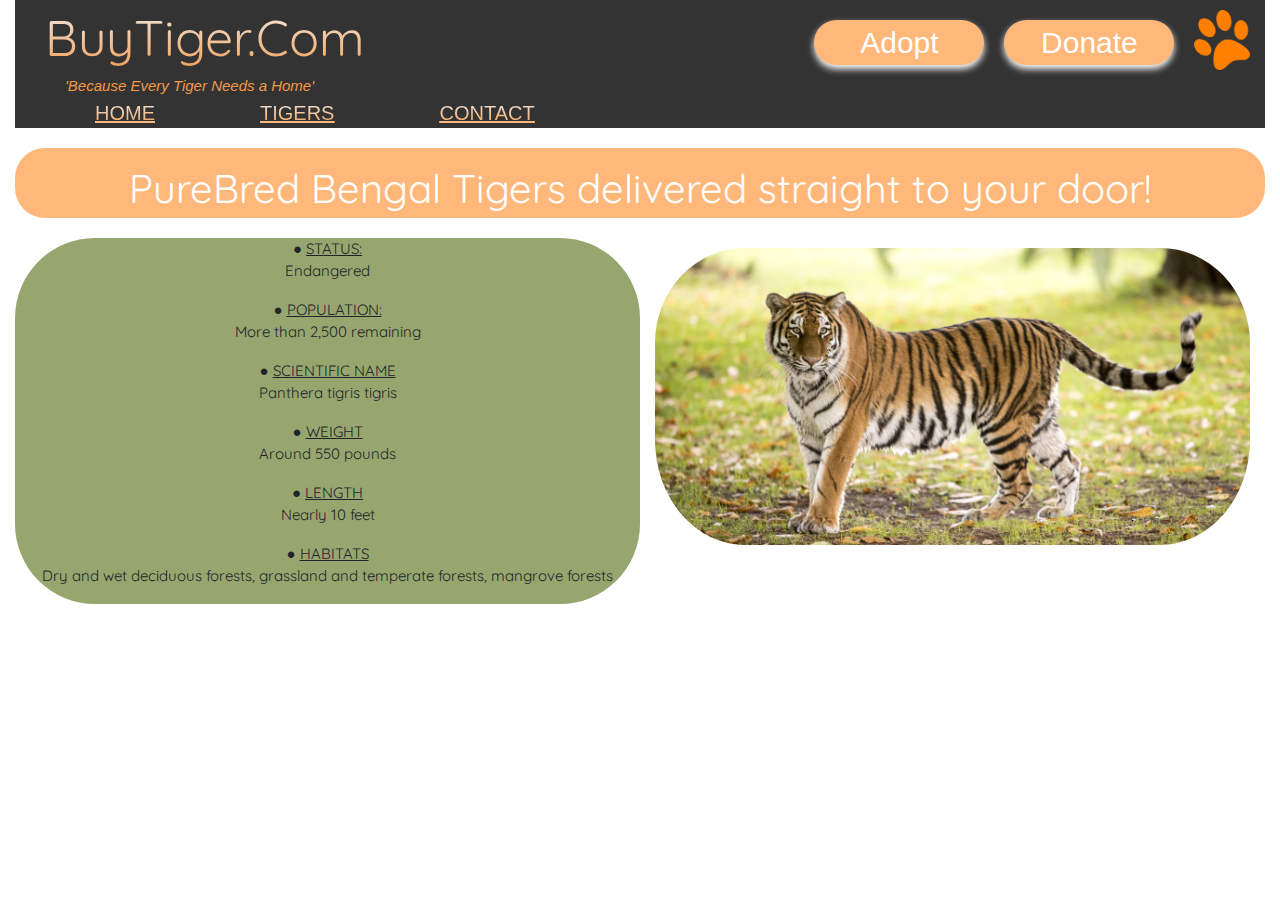
<file: index.html>
<!DOCTYPE html>

<html>
    
<head>
    
    <title>BuyTiger.com</title>
    <link rel="stylesheet" href="css/bootstrap.min.css"/>
    
    <link rel="stylesheet" href="css/style.css">
    
    <link href="https://fonts.googleapis.com/css?family=Quicksand" rel="stylesheet">
    


</head>
    
<body>

<div class="container-fluid">
    
    
        
    <div class="col-sm-12 col-md-12 col-lg-12 header">
         <img src="img/orangepaw.jpg">
         <div class="col-sm-5 col-xs-3 col-md-5 col-lg-5 orangebox">Donate</div>
            <div class="col-sm-5 col-xs-3 col-md-5 col-lg-5 orangebox">Adopt
            </div>
            <div class="col-sm-12 col-md-12 col-lg-12 logo">BuyTiger.Com
            </div>
            <div class="col-12 subtitle">'Because Every Tiger Needs a Home'
            </div>
            
             <div class="col-12 col-sm-12 col-md-12 col-lg-6 links">
                 
                <a href="index.html">HOME</a>
                 
            <a href="tigers.html">TIGERS</a>
             
            <a href="contact.html">CONTACT</a>
                 
             </div>
     </div>
    <div class="body">
    <div class="col-12 title">PureBred Bengal Tigers delivered straight to your door!
    </div>
    
    <div class="col-sm-12 col-lg-6 col-md-12 infohome">
       <p> &#9679; <u>STATUS:</u>
            <br/>
         Endangered</p>
         
        
        <p> &#9679; <u>POPULATION:</u>
            <br/>
         More than 2,500 remaining</p>
         
         
        <p> &#9679; <u>SCIENTIFIC NAME</u>
            <br/>
         Panthera tigris tigris</p>
         
         
        <p> &#9679; <u>WEIGHT</u>
            <br/>
         Around 550 pounds </p>
         
         
        <p> &#9679; <u>LENGTH</u>
            <br/>
         Nearly 10 feet </p>
        
         
        <p> &#9679; <u>HABITATS</u> 
            <br/>
         Dry and wet deciduous forests, grassland and temperate forests, mangrove forests</p>
    </div>
        
    <img class="col-sm-12 col-lg-6 col-md-12 tigerimg" src="img/tiger-02.jpg">
    
    
    </div>
    
    
</div>


    </body>
    
    </html>

    
    
<!---
<body>
    
    <div class="container-fluid">
        
        <div class="header col-12">
        <div class="row">
    <div class="orangebox1">DONATE</div>
    <div class="orangebox2">ADOPT</div>
         <img src="img/orangepaw.jpg">
        </div>
        <div class="row">
        <div class="logo col-xs-12">BuyTiger.com 

        <br/>
        <div class="subtitle col-5-lg-7">
            'Because Every Tiger Needs a Home'
        
        </div>  
        </div>
        </div>
            <div class="row">
          <div class="links col-12">
            
              <a href="index.html">HOME</a>
       
    
            <a href="ourtigers.html">OUR TIGERS</a>
        
     
            <a href="contactus.html">CONTACT US</a>    
                
            </div>
               
            </div>
                
            
            <div class="row">
        
            </div>
            
        </div>
        
    </div>

  -->  
    
    <!--
    <div class="container">
    
    <div class="banner">
    
    <div class="orangebox">DONATE</div>
    <div class="orangebox">ADOPT</div>
    
        
    <div class="title">BUYTIGER.com  <img src="img/orangepaw.jpg" alt="orangepaw">
    </div>
    
    
    <div class="subtitle">'Because Every Tiger Needs a Home'</div>
    

    
    <div class="links">
        
            <a href="index.html">HOME</a>
       
   
            <a href="about.html">ABOUT</a>
       
    
            <a href="ourtigers.html">OUR TIGERS</a>
        
     
            <a href="contactus.html">CONTACT US</a>
        
    </div>
    
    </div>
    
    <div class="body">
    
    <div class="hometitle">Purebred Bengal Tigers delivered straight to your door!
    </div>
    
    <div class="infohome">

        <p> &#9679; <u>STATUS:</u>
            <br/>
         Endangered</p>
         
        
        <p> &#9679; <u>POPULATION:</u>
            <br/>
         More than 2,500 remaining</p>
         
         
        <p> &#9679; <u>SCIENTIFIC NAME</u>
            <br/>
         Panthera tigris tigris</p>
         
         
        <p> &#9679; <u>WEIGHT</u>
            <br/>
         Around 550 pounds </p>
         
         
        <p> &#9679; <u>LENGTH</u>
            <br/>
         Nearly 10 feet </p>
        
         
        <p> &#9679; <u>HABITATS</u> 
            <br/>
         Dry and wet deciduous forests, grassland and temperate forests, mangrove forests</p>
      
         
    </div>
    
<img src="img/tiger-02.jpg">

    </div>
    
    <div class="footer">
    <h1>Our Sponsors:
    </h1>
    
    <img src="img/petafooter.png">
    <img src="img/pandafooter.png">
    <img src="img/rspcafooter.png">
    <img src="img/ifawfooter.png">
    <img src="img/wordanprofooter.png">
    
    
    
    </div>
    
   
    
    
    
    
    
    
    
    
    </div>
-->
</body>
</html>
</file>
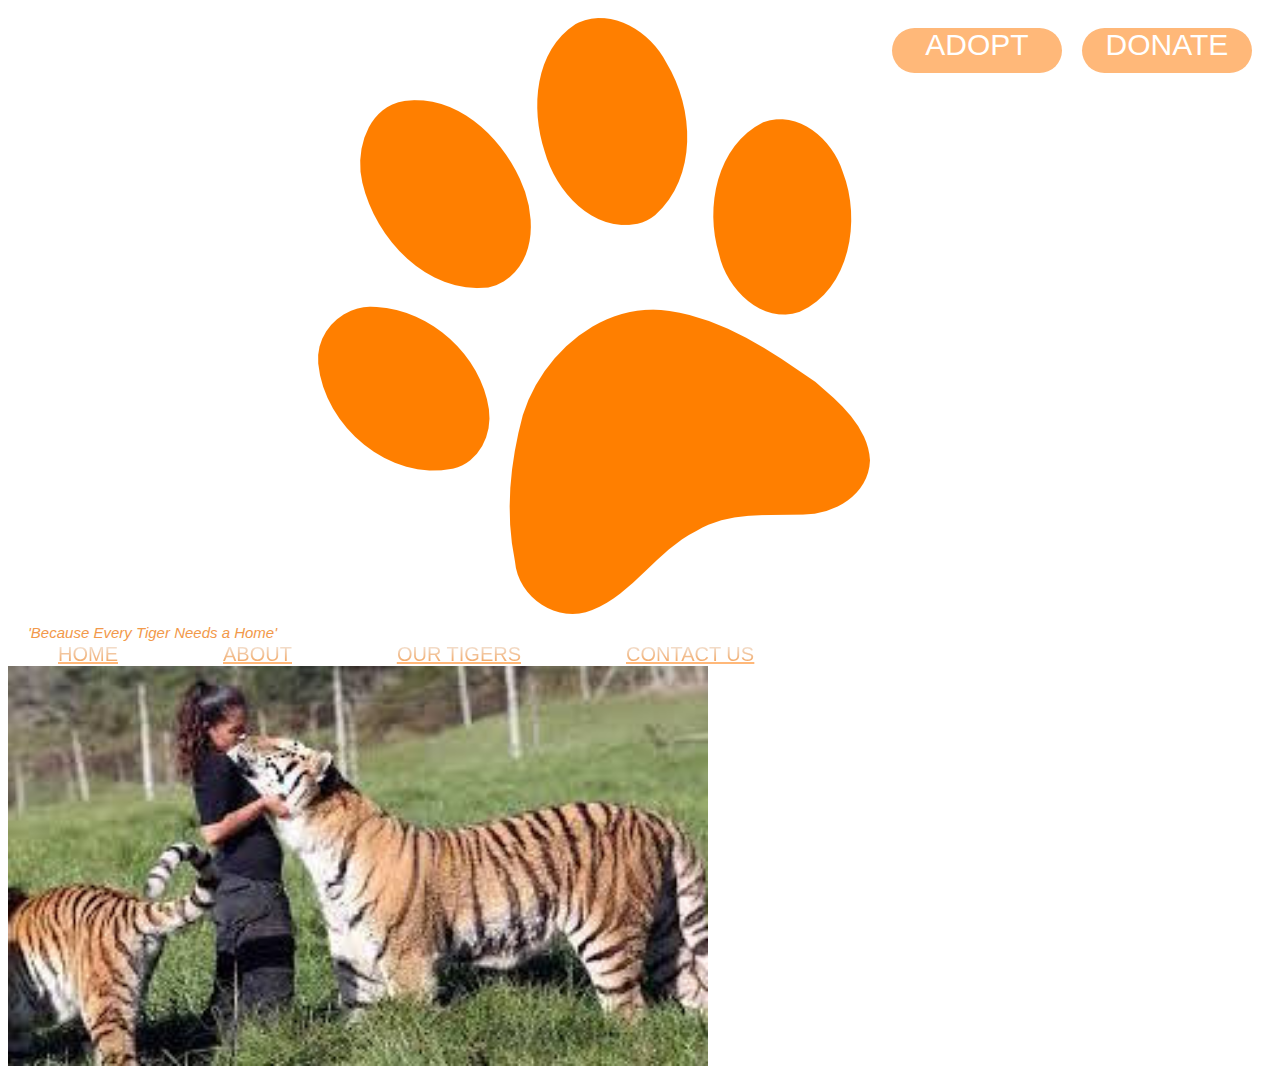
<file: aboutus.html>
<!DOCTYPE html>

<html>
    
<head>
    
    <title>BuyTiger.com</title>
    
    <link rel="stylesheet"href="css/style.css">
    <link href="https://fonts.googleapis.com/css?family=Quicksand" rel="stylesheet">
    


</head>
    
<body>

    <div class="container">
    
    <div class="banner">
    
    <div class="orangebox">DONATE</div>
    <div class="orangebox">ADOPT</div>
    
        
    <div class="title">BUYTIGER.com  <img src="img/orangepaw.jpg" alt="orangepaw">
    </div>
    
    
    <div class="subtitle">'Because Every Tiger Needs a Home'</div>
    

    
    <div class="links">
        
            <a href="index.html">HOME</a>
       
   
            <a href="about.html">ABOUT</a>
       
    
            <a href="ourtigers.html">OUR TIGERS</a>
        
     
            <a href="contactus.html">CONTACT US</a> 
        </div>
    </div>
    <div class="bodyaboutus">
    <div class="tigerandzookeeper">
     <img src="img/zookeeper%20and%20tiger.jpeg" height=400px width= 700px></div>
    </div>
    </div>
    
    
    
    
    
    
        
        </body>
</file>
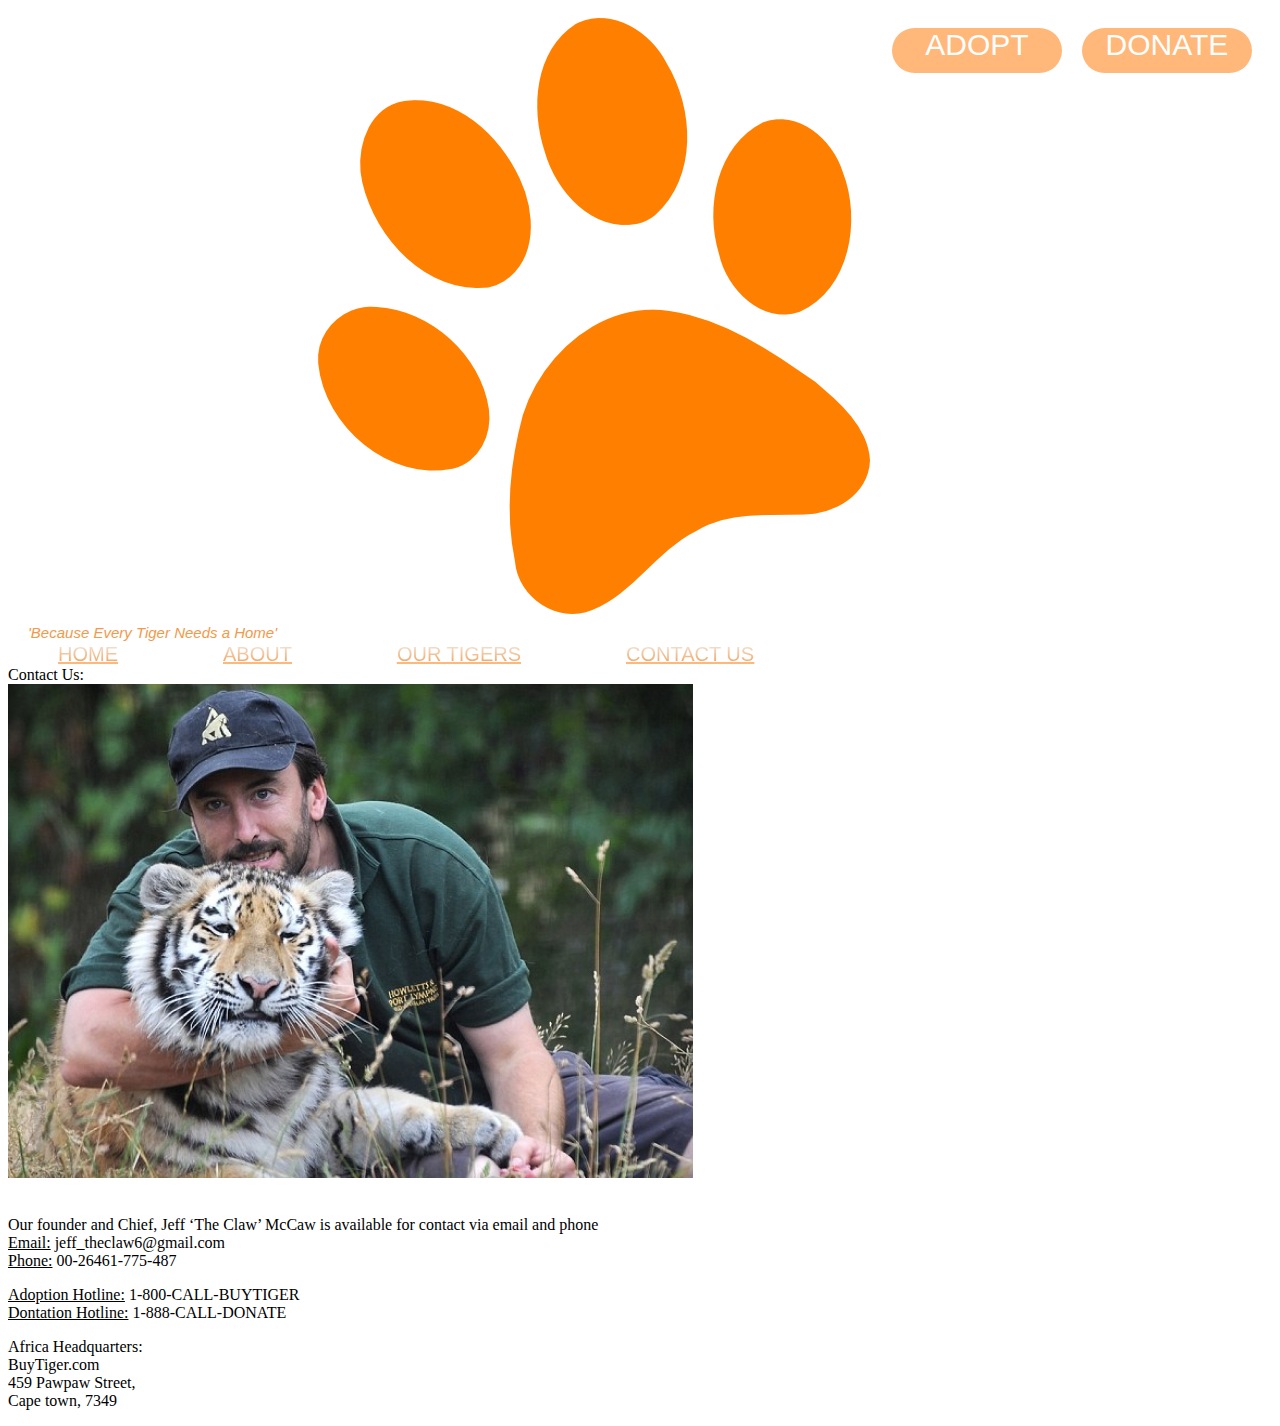
<file: contactus.html>
<!DOCTYPE html>

<html>
    
<head>
    
    <title>BuyTiger.com</title>
    
    <link rel="stylesheet"href="css/style.css">
    <link href="https://fonts.googleapis.com/css?family=Quicksand" rel="stylesheet">
    


</head>
    
<body>

    <div class="container">
    
    <div class="banner">
    
    <div class="orangebox">DONATE</div>
    <div class="orangebox">ADOPT</div>
    
        
    <div class="title">BUYTIGER.com  <img src="img/orangepaw.jpg" alt="orangepaw">
    </div>
    
    
    <div class="subtitle">'Because Every Tiger Needs a Home'</div>
    

    
    <div class="links">
        
            <a href="index.html">HOME</a>
       
   
            <a href="about.html">ABOUT</a>
       
    
            <a href="ourtigers.html">OUR TIGERS</a>
        
     
            <a href="contactus.html">CONTACT US</a>
        
    </div>
    
    </div>
    
    <div class="contactbody">
    <div class="contactheading">Contact Us:</div>
        
    <img src="img/JeffMclaw.png">
    
    <div class="contactbox">
        <br/>
    <p>Our founder and Chief, Jeff ‘The Claw’ McCaw is available for contact via email and phone
    <br/>
<u>Email:</u> jeff_theclaw6@gmail.com
    <br/>
<u>Phone:</u> 00-26461-775-487</p>
<p><u>Adoption Hotline:</u> 1-800-CALL-BUYTIGER
    <br/>
<u>Dontation Hotline:</u> 1-888-CALL-DONATE</p>
<p>Africa Headquarters:
    <br/>
BuyTiger.com
    <br/>
459 Pawpaw Street,
    <br/>
Cape town, 7349
</p>
    </div>

 <div class="emailbox"></div>
     
    </div>
    
    <div class="footer">
    </div>
</file>
<file: css/style.css>
.header{
background-color: #333333;
}

.logo{
font-family: 'Quicksand' , sans-serif;
font-style: bold;
font-size: 50px;
background: linear-gradient(#F2F2F2,#F2994A);
-webkit-background-clip: text;
-webkit-text-fill-color: transparent;
}

.header img{
height: 60px;
float: right;
margin-top: 10px;
}

.orangebox{
height: 45px;
width: 170px;
background-color: #FFB879;
border-radius: 25px;
color: white;
font-family: 'Raleway' , sans-serif;
font-size: 30px;
text-align: center;
box-shadow: 0px 4px 7px;
float: right;
margin-right: 20px;
margin-top: 20px;
}

.subtitle{
color: #F2994A;
font-family: 'Raleway' , sans-serif;
margin-left: 20px;
width: 300px;
font-style: italic;
font-size: 15px;
  
}

.links{
font-family: 'Quicksand' , sans-serif;
font-size: 20px;
background: -webkit-linear-gradient(#F2F2F2,#F2994A);
-webkit-background-clip: text;
-webkit-text-fill-color: transparent;
}

.links a{
font-family: sans-serif;
padding: 0px 50px; 0px;
text-decoration: underline #FFB879;
padding-bottom: 20px;
}

.body{
background-color: #FFB879;
border-radius: 30px;
margin-top: 20px;
}

.title{
color: white;
font-family: 'Quicksand' , sans-serif;
font-style: bold;
font-size: 40px;
text-align: center;
padding-top: 10px;
}

.infohome{
background-color:#97A66F;
margin-top: 20px;
border-radius: 80px;
text-align: center;
font-family: 'Quicksand' , sans-serif;
font-size: 15px;
float: left;
}


.body img{
border-radius: 105px;
padding-top: 10px;
margin-top: 20px;
float: right;
}


 


/*
.container{
width: 1440px;
height: 1024px;
margin-left: auto;
margin-right: auto;
}

.banner {
width: 1440px;
height: 145px;
background-color: #333333;
}

.orangebox{
height: 45px;
width: 170px;
float: right;
background-color: #FFB879;
margin-top: 25px;
margin-right: 20px;
border-radius: 25px;
color: white;
font-family: 'Raleway' , sans-serif;
font-size: 30px;
text-align: center;
padding-top: 10px;
box-shadow: 0px 4px 7px;
}

.title{
font-family: 'Quicksand' , sans-serif;
font-style: bold;
font-size: 50px;
padding-top: 10px; 
padding-left: 40px;
background: -webkit-linear-gradient(#F2F2F2,#F2994A);
-webkit-background-clip: text;
-webkit-text-fill-color: transparent;
}

.subtitle{
color: #F2994A;
font-family: 'Raleway' , sans-serif;
margin-left: 75px;
width: 300px;
font-style: italic;
font-size: 15px;
  
}

.links{
font-family: 'Quicksand' , sans-serif;
font-size: 24px;
background: -webkit-linear-gradient(#F2F2F2,#F2994A);
-webkit-background-clip: text;
-webkit-text-fill-color: transparent;
float: right;

}

.links a{
float: left;
font-family: sans-serif;
padding: 0px 50px 0px;
margin-right: 20px;
text-decoration: underline #FFB879;

}

.banner img{
height: 70px;
width: 70px;

}

.body{
background-color: #FFB879;
height: 674px;
width: 1440px;
}

.title{
color: white;
font-family: 'Quicksand' , sans-serif;
font-style: bold;
font-size: 36px;
line-height: 42px;
text-align: center;
padding-top: 49px;
}

.body img{
width: 846px;
height: 414px;
border-radius: 105px;
float: right;
margin-top: 40px;
margin-right: 47px;



}

.infohome{
width: 447px;;
height: 390px;
background-color:#97A66F;
float: left;
margin-top: 40px;
border-radius: 80px;
margin-left: 47px;
text-align: center;
font-family: 'Quicksand' , sans-serif;
padding-top: 10px;

}

.footer{
width: 1440px;
background-color: white;
color: #FFB879;
font-size: 30px;
font-family: bold;
text-align: center;
font-family: 'Quicksand' , sans-serif;
}

.footer img{
float: left;
margin-left: 150px;
}



.bodyaboutus{
background-color: #FFB879;
height: 674px;
width: 1440px;
}

.tigerandzookeeper{
height: 600px;
width: 1080px;



.footer img{
float: left;
margin-left: 150px;
}



*/
</file>
